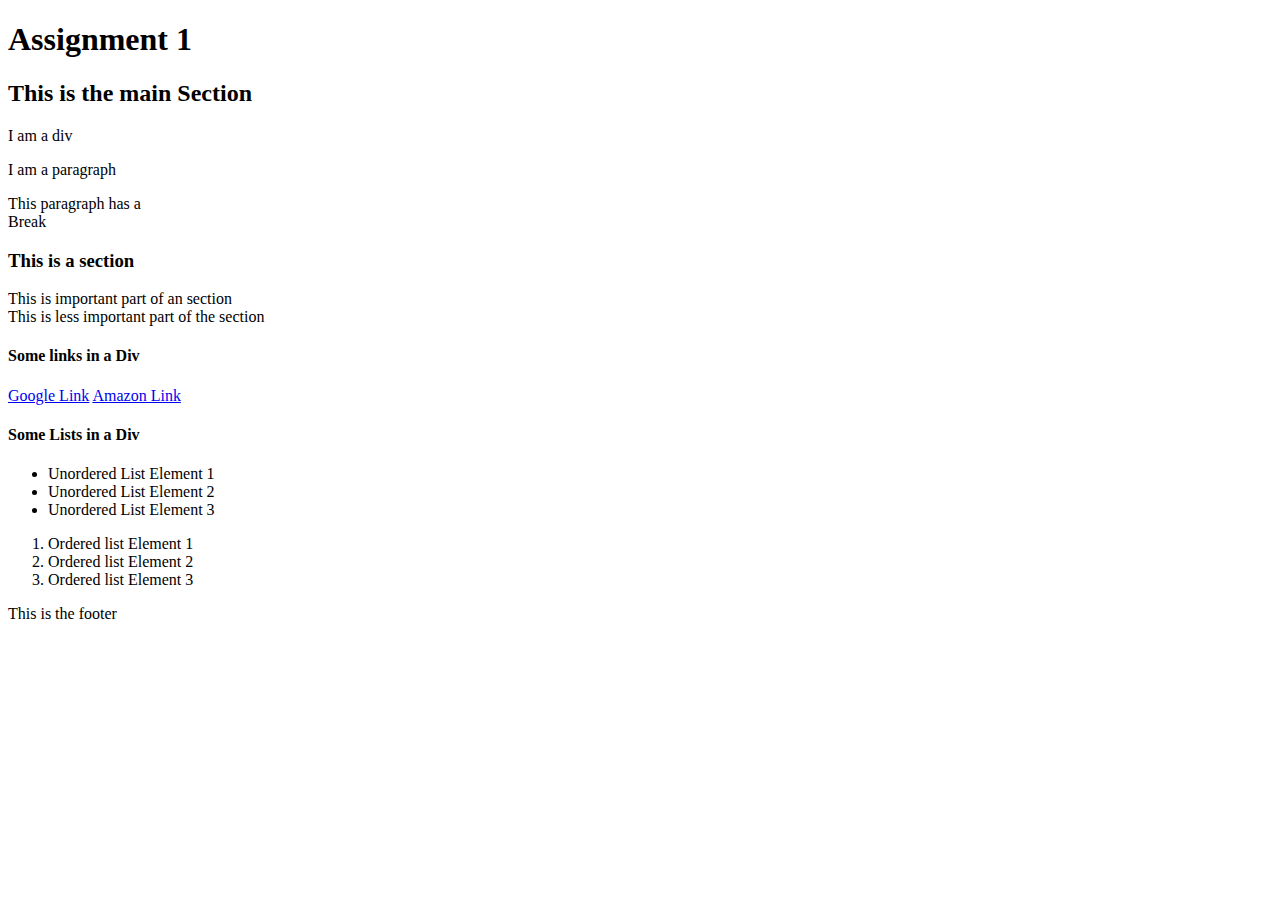
<file: lib2024/assg-1/index.html>
<!DOCTYPE html>
<html>
<head>
	<title>Assignment 1</title>
</head>
<body>
	<h1>Assignment 1</h1>
	<h2>This is the main Section</h2>
	<div>I am a div</div>
	<p>I am a paragraph</p>
	<p>This paragraph has a<br> 
	Break</p>
	<h3>This is a section</h3>
	<section>
		This is important part of an section<br>
		This is less important part of the section
	</section>
	<h4>Some links in a Div</h4>
	<a href= "https://www.google.com"> Google Link</a> 
	<a href= "https://www.amazon.ca"> Amazon Link</a>
	<h4>Some Lists in a Div</h4>

	<ul>
		<li>Unordered List Element 1</li>
		<li>Unordered List Element 2</li>
		<li>Unordered List Element 3</li>
	</ul>
	<ol>
		<li>Ordered list Element 1</li>
		<li>Ordered list Element 2</li>
		<li>Ordered list Element 3</li>
	</ol>
	<footer>
		<p>This is the footer</p>
	</footer>
</body>
</html>
</file>
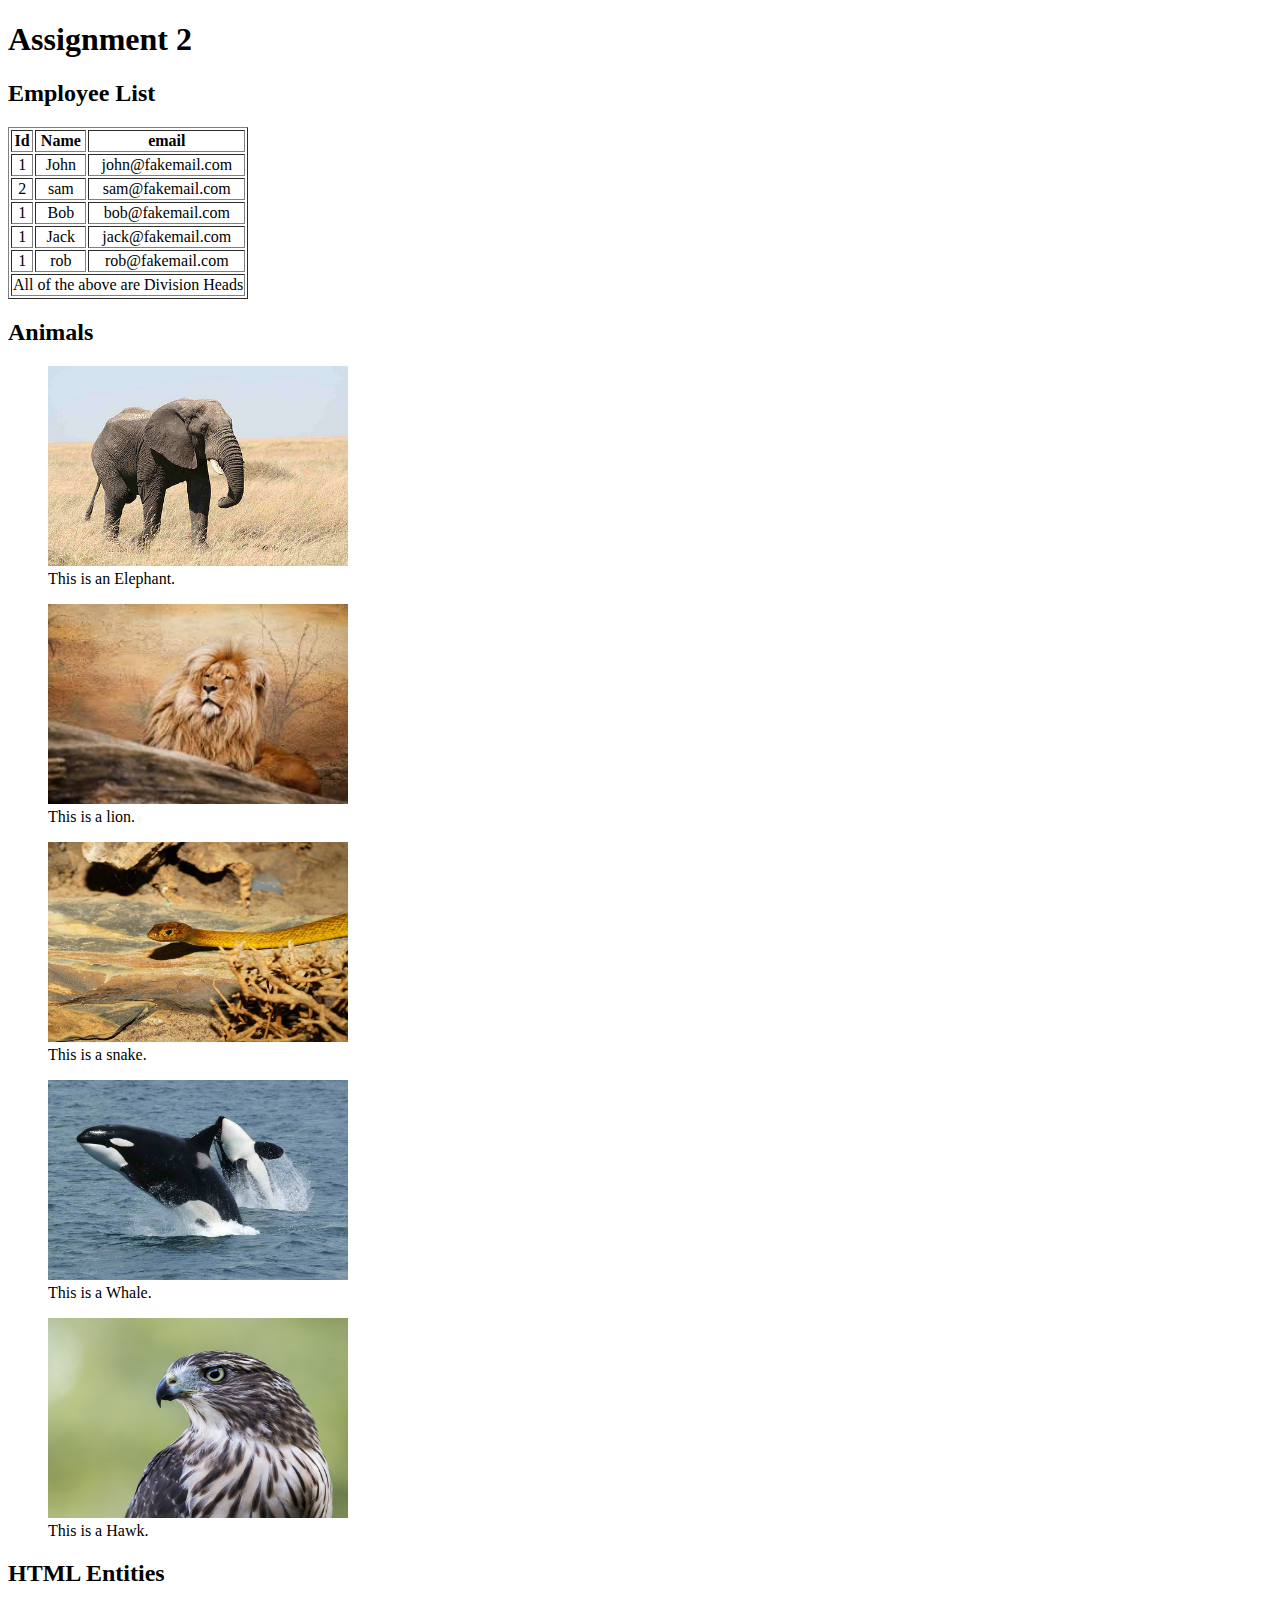
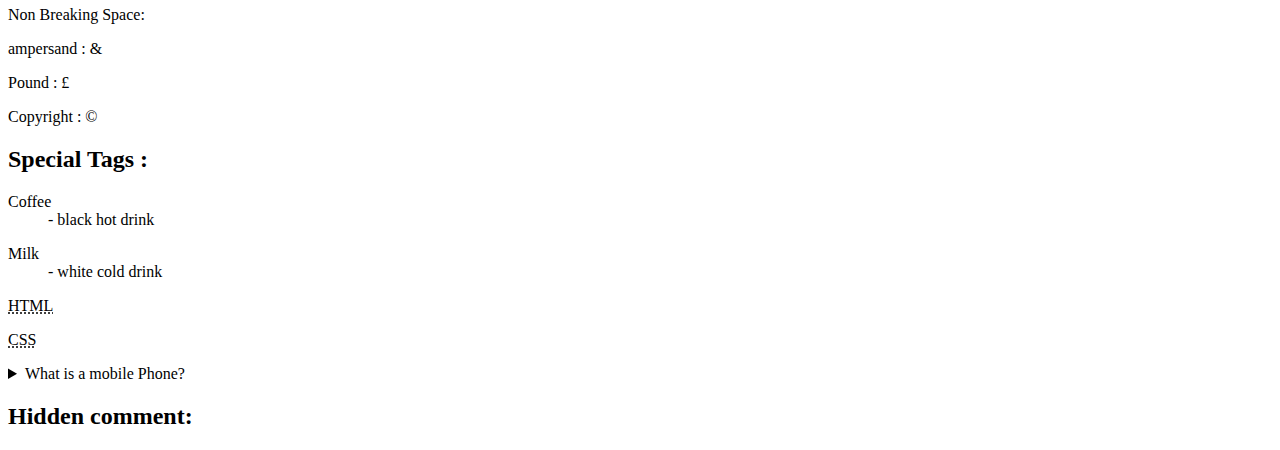
<file: lib2024/assg-2/index.html>
<!DOCTYPE html>
<html lang="en-ca">
<head>
	<title>Assignment 2</title>
</head>
<body>
	<h1>Assignment 2</h1>
	<h2>Employee List</h2>
    <table border="1">
        <tr>
            <th>Id</th>
            <th>Name</th>
            <th>email</th>
        </tr>
        <tr align="center">
            <td>1</td>
            <td>John</td>
            <td>john@fakemail.com</td>
        </tr>
        <tr align="center">
            <td>2</td>
            <td>sam</td>
            <td>sam@fakemail.com</td>
        </tr>
        <tr align="center">
            <td>1</td>
            <td>Bob</td>
            <td>bob@fakemail.com</td>
        </tr>
        <tr align="center">
            <td>1</td>
            <td>Jack</td>
            <td>jack@fakemail.com</td>
        </tr>
        <tr align="center">
            <td>1</td>
            <td>rob</td>
            <td>rob@fakemail.com</td>
        </tr>
        <tr align="center">
            <td colspan="3">All of the above are Division Heads</td>
        </tr>
    </table>

    <h2>Animals</h2>
    <figure>
        <img src="img/elephant.jpg" alt="elephant picture" width=300 height=200 />
        <figcaption>This is an Elephant.</figcaption>
    </figure>
    
    <figure>
        <img src="img/lion.jpg" alt="lion picture" width=300 height=200 />
        <figcaption>This is a lion.</figcaption>
    </figure>

    <figure>
        <img src="img/snake.jpg" alt="snake picture" width=300 height=200 />
        <figcaption>This is a snake.</figcaption>
    </figure>
    <figure>
        <img src="img/whale.jpg" alt="whale picture" width=300 height=200 />
        <figcaption>This is a Whale.</figcaption>
    </figure>
    <figure>
        <img src="img/hawk.jpg" alt="hawk picture" width=300 height=200 />
        <figcaption>This is a Hawk.</figcaption>
    </figure>

    <h2>HTML Entities</h2>
    <p>Non Breaking Space: &nbsp;</p>
    <p>ampersand : &amp;</p>
    <p>Pound : &pound;</p>
    <p>Copyright : &copy; </p>

    <h2>Special Tags :</h2>
    <dl>
        <dt>Coffee</dt>
        <dd>- black hot drink</dd>
    </dl>
    <dl>
        <dt>Milk</dt>
        <dd>- white cold drink</dd>
    </dl>
    <p>
        <abbr title="hyper text markup language">HTML</abbr>
    </p>
    <p>
        <abbr title="cascading style sheet">CSS</abbr>
    </p>

    <details>
        <summary>What is a mobile Phone?</summary>
        <p>A mobile phone, cell phone or hand phone, sometimes shortened to simply mobile, cell or just phone, is a
            portable telephone that can make and receive calls over a radio frequency link while the user is moving within a
            telephone service area.</p>
    </details>

    <footer>
        <h2>Hidden comment:</h2>
		<!-- This is my hidden comment! -->
	</footer>
</body>
</html>
</file>
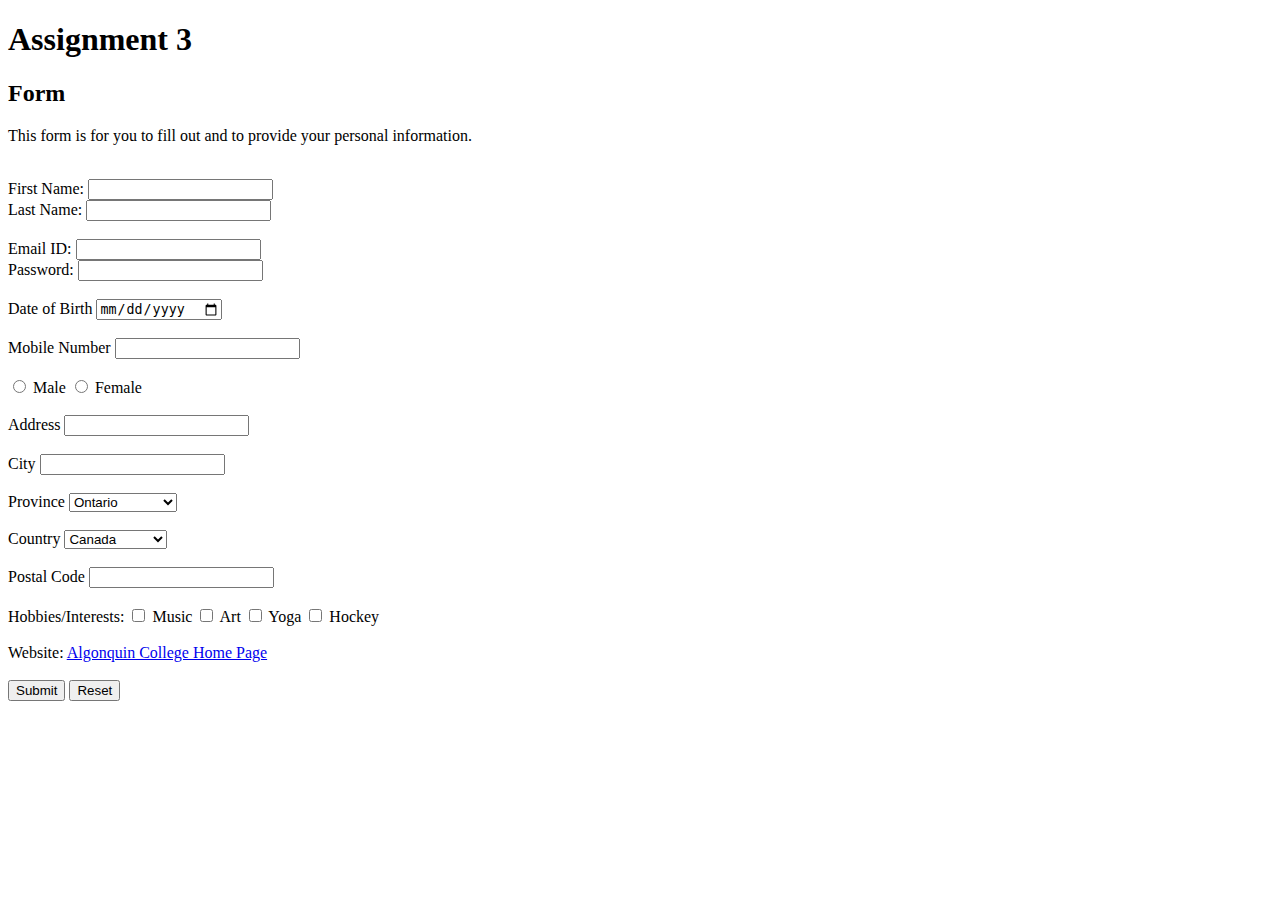
<file: lib2024/assg-3/index.html>
<!DOCTYPE html>
<html lang="en-ca">
<head>
	<title>Assignment 3</title>
</head>
<body>
	<h1>Assignment 3</h1>
	<h2>Form</h2>

    <form>
        <p>This form is for you to fill out and to provide your personal information.</p>
        <br>

        First Name: 
        <input type="text"/>
        <br>

        Last Name: 
        <input type="text"/>
        <br>
        <br>

        Email ID: <input type="text" name="email_id" />
        <br>

        Password: <input type="password" name="password"/>
        <br>
        <br>
        Date of Birth <input type="date" name="date"/>
        <br>
        <br>
        Mobile Number <input type="number" name="number"/>
        <br>
        <br>
        <input type ="radio" name ="gender" value="Male"> Male
        <input type ="radio" name ="gender" value="Female"> Female
        <br>
        <br>
        Address <input type="text"/>
        <br>
        <br>
        City <input type="text"/>
        <br>
        <br>
        Province <select name = "dropdown">
            <option value = "Ontario" selected>Ontario</option>
            <option value = "Quebec">Quebec</option>
            <option value = "Manitoba">Manitoba</option>
            <option value = "Newfoundland">Newfoundland</option>
        </select>
        <br>
        <br>
        Country <select name = "dropdown">
            <option value = "Canada" selected>Canada</option>
            <option value = "United States">United States</option>
            <option value = "Australia">Australia</option>
        </select>
        <br>
        <br>
        Postal Code <input type="text"/>
        <br>
        <br>
        Hobbies/Interests: <input type ="checkbox" name = "Music" value = "on"> Music
        <input type = "checkbox" name = "Art" value = "on" > Art
        <input type = "checkbox" name = "Yoga" value = "on" > Yoga
        <input type = "checkbox" name = "Hockey" value ="on"> Hockey
        <br>
        <br>
        Website: <a href = "https://www.algonquincollege.com">Algonquin College Home Page</a>
        <br>
        <br>
        <input type="submit" name="submit" value="Submit"/>
        <input type="reset" name="reset" value="Reset"/>
    </form>
</body>
</html>














    </form>
</body>
</html>
</file>
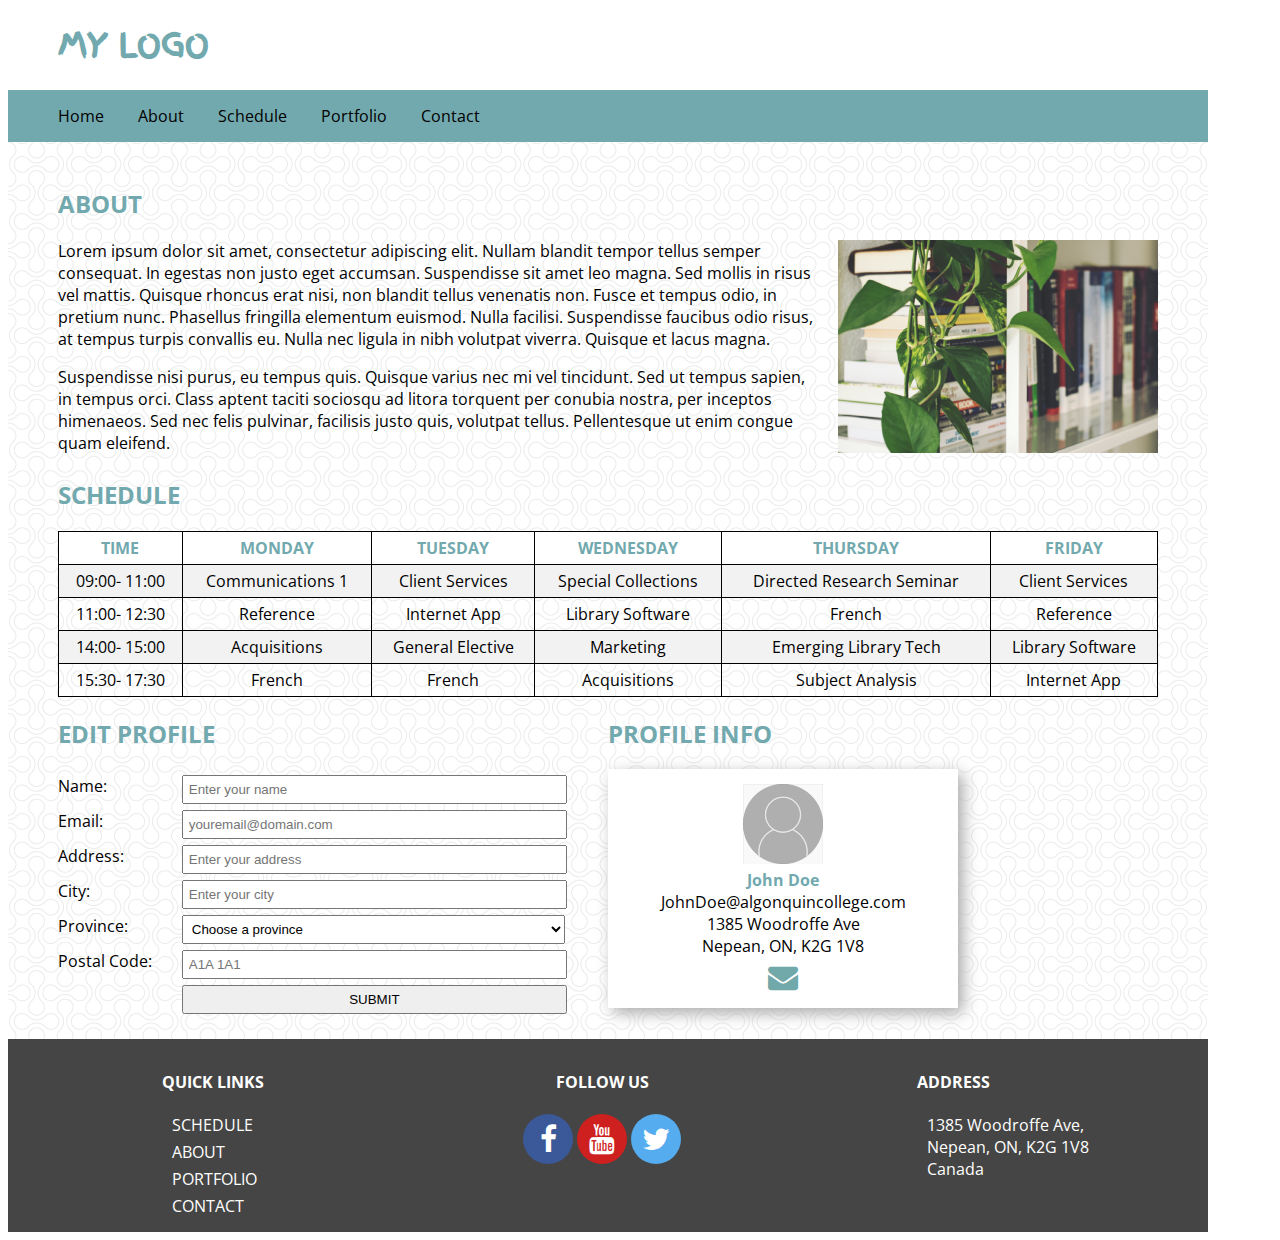
<file: lib2024/final/index.html>
<!DOCTYPE html>
<html lang="en-ca">

<head>
    <title>Final</title>
    <link rel="stylesheet" href="https://cdnjs.cloudflare.com/ajax/libs/font-awesome/4.7.0/css/font-awesome.min.css">
    <link rel="stylesheet" type="text/css" href="css/fonts.css" media="screen" />
    <link rel="stylesheet" type="text/css" href="css/style.css" media="screen" />

</head>

<body>

    <div class="main">
        <div class="header">
            <h1 class="logo">MY LOGO</h1>
            <div class="container-nav">
                <nav class="clearfix desktop-nav">
                    <a href="#">Home</a>
                    <a href="#">About</a>
                    <a href="#">Schedule</a>
                    <a href="#">Portfolio</a>
                    <a href="#">Contact</a>
                </nav>
                <div class="ham"></div>
                <!-- mobile navigation start -->
                <div class="mobile-nav-container clearfix">
                    <nav class="main-nav-container mobile-nav">
                        <ul class="main-nav">
                            <li>
                                <a href="#">Home</a>
                            </li>                            <li>
                                <a href="#">About</a>
                            </li>
                            <li>
                                <a href="#">Schedule</a>
                            </li>
                            <li>
                                <a href="#">Portfolio</a>
                            </li>
                            <li>
                                <a href="#">Contact</a>
                            </li>
                        </ul>
                    </nav>
                </div>
                <!-- mobile navigation end -->
            </div>
        </div>


        <div class="content">
            <h2>ABOUT</h2>
            <div>
                <img class="about-img pull-right" src="img/pexels-lumn-298660.png" width="320" height="213"
                    alt="picture of plant and books" />
                <article>

                    <p>
                        Lorem ipsum dolor sit amet, consectetur adipiscing elit. Nullam blandit tempor tellus semper
                        consequat. In egestas non justo eget accumsan. Suspendisse sit amet leo magna. Sed mollis in
                        risus vel mattis. Quisque rhoncus erat nisi, non blandit tellus venenatis non. Fusce et tempus
                        odio, in pretium nunc. Phasellus fringilla elementum euismod. Nulla facilisi. Suspendisse
                        faucibus odio risus, at tempus turpis convallis eu. Nulla nec ligula in nibh volutpat viverra.
                        Quisque et lacus magna.
                    </p>
                    <p>
                        Suspendisse nisi purus, eu tempus quis. Quisque varius nec mi vel tincidunt. Sed ut tempus
                        sapien, in tempus orci. Class aptent taciti sociosqu ad litora torquent per conubia nostra, per
                        inceptos himenaeos. Sed nec felis pulvinar, facilisis justo quis, volutpat tellus. Pellentesque
                        ut enim congue quam eleifend.
                    </p>


                </article>
            </div>
            <h2 class="clear-fix">SCHEDULE</h2>
            <div>
                <table>
                    <tr>
                        <th>TIME</th>
                        <th>MONDAY</th>
                        <th>TUESDAY</th>
                        <th>WEDNESDAY</th>
                        <th>THURSDAY</th>
                        <th>FRIDAY</th>
                    </tr>
                    <tr>
                        <td>09:00- 11:00</td>
                        <td>Communications 1</td>
                        <td>Client Services</td>
                        <td>Special Collections</td>
                        <td>Directed Research Seminar</td>
                        <td>Client Services</td>
                    </tr>
                    <tr>
                        <td>11:00- 12:30</td>
                        <td>Reference</td>
                        <td>Internet App</td>
                        <td>Library Software</td>
                        <td>French</td>
                        <td>Reference</td>
                    </tr>
                    <tr>
                        <td>14:00- 15:00</td>
                        <td>Acquisitions</td>
                        <td>General Elective</td>
                        <td>Marketing</td>
                        <td>Emerging Library Tech</td>
                        <td>Library Software</td>
                    </tr>
                    <tr>
                        <td>15:30- 17:30</td>
                        <td>French</td>
                        <td>French</td>
                        <td>Acquisitions</td>
                        <td>Subject Analysis</td>
                        <td>Internet App</td>
                    </tr>
                </table>
            </div>

            <div class="clear-fix">
                <div class="pull-left col-50">
                    <h2>EDIT PROFILE</h2>
                    <form>
                        <div class="row">
                            <div class="col-25">
                                <label for="name">Name:</label>
                            </div>
                            <div class="col-75">
                                <input id="name" name="name" type="text" placeholder="Enter your name" required />
                            </div>
                        </div>

                        <div class="row">
                            <div class="col-25">
                                <label for="email">Email:</label>
                            </div>
                            <div class="col-75">
                                <input id="email" name="email" type="email" placeholder="youremail@domain.com"
                                    required />
                            </div>
                        </div>

                        <div class="row">
                            <div class="col-25">
                                <label for="address">Address:</label>
                            </div>
                            <div class="col-75">
                                <input id="address" name="address" type="text" placeholder="Enter your address"
                                    required />
                            </div>
                        </div>

                        <div class="row">
                            <div class="col-25">
                                <label for="city">City:</label>
                            </div>
                            <div class="col-75">
                                <input id="city" name="city" type="text" placeholder="Enter your city" required />
                            </div>
                        </div>

                        <div class="row">
                            <div class="col-25">
                                <label for="province">Province:</label>
                            </div>
                            <div class="col-75">
                                <select id="province" name="province" required>
                                    <option value="" disabled selected hidden>Choose a province</option>
                                    <option value="AB">Alberta</option>
                                    <option value="BC">British Columbia</option>
                                    <option value="MB">Manitoba</option>
                                    <option value="NB">New Brunswick</option>
                                    <option value="NL">Newfoundland and Labrador</option>
                                    <option value="NS">Nova Scotia</option>
                                    <option value="ON">Ontario</option>
                                    <option value="PE">Prince Edward Island</option>
                                    <option value="QC">Quebec</option>
                                    <option value="SK">Saskatchewan</option>
                                    <option value="NT">Northwest Territories</option>
                                    <option value="NU">Nunavut</option>
                                    <option value="YT">Yukon</option>
                                </select>
                            </div>
                        </div>

                        <div class="row">
                            <div class="col-25">
                                <label for="postalcode">Postal Code:</label>
                            </div>
                            <div class="col-75">
                                <input id="postalcode" name="postalcode" type="text"
                                    pattern="[A-Za-z][0-9][A-Za-z] [0-9][A-Za-z][0-9]" placeholder="A1A 1A1" required />
                            </div>
                        </div>

                        <div class="row">
                            <div class="col-25">
                                &nbsp;
                            </div>
                            <div class="col-75">
                                <input id="submit" type="button" value="SUBMIT" onclick="return false;" />
                            </div>
                        </div>
                    </form>


                </div>
                <div class="pull-right col-50">
                    <h2>PROFILE INFO</h2>
                    <div id="profile" class="profile">
                        <img src="img/profile.png" alt="profile picture" />
                        <label id="profile-name">John Doe</label>
                        <label id="profile-email">JohnDoe@algonquincollege.com</label>
                        <label id="profile-address">1385 Woodroffe Ave<br />Nepean, ON, K2G 1V8</label>
                        <span class="fa fa-envelope"></span>
                    </div>
                </div>
            </div>
            <div class="clear-fix"></div>
        </div>

        <div class="footer clear-fix">

            <div class="col-1">
                <div>
                    <h4>QUICK LINKS</h4>
                    <a href="#">SCHEDULE</a>
                    <a href="#">ABOUT</a>
                    <a href="#">PORTFOLIO</a>
                    <a href="#">CONTACT</a>
                </div>
            </div>

            <div class="col-2">
                <div>
                    <h4>FOLLOW US</h4>
                    <a href="https://www.facebook.com"><span class="fa fa-facebook"></span></a>
                    <a href="https://www.youtube.com"><span class="fa fa-youtube"></span></a>
                    <a href="https://www.twitter.com"><span class="fa fa-twitter"></span></a>
                </div>
            </div>

            <div class="col-3">
                <div>
                    <h4>ADDRESS</h4>
                    <p>
                        1385 Woodroffe Ave,<br />
                        Nepean, ON, K2G 1V8<br />
                        Canada
                    </p>
                </div>
            </div>
        </div>
    </div>
    <script type="text/javascript" src="js/scripts.js"></script>
</body>

</html>
</file>
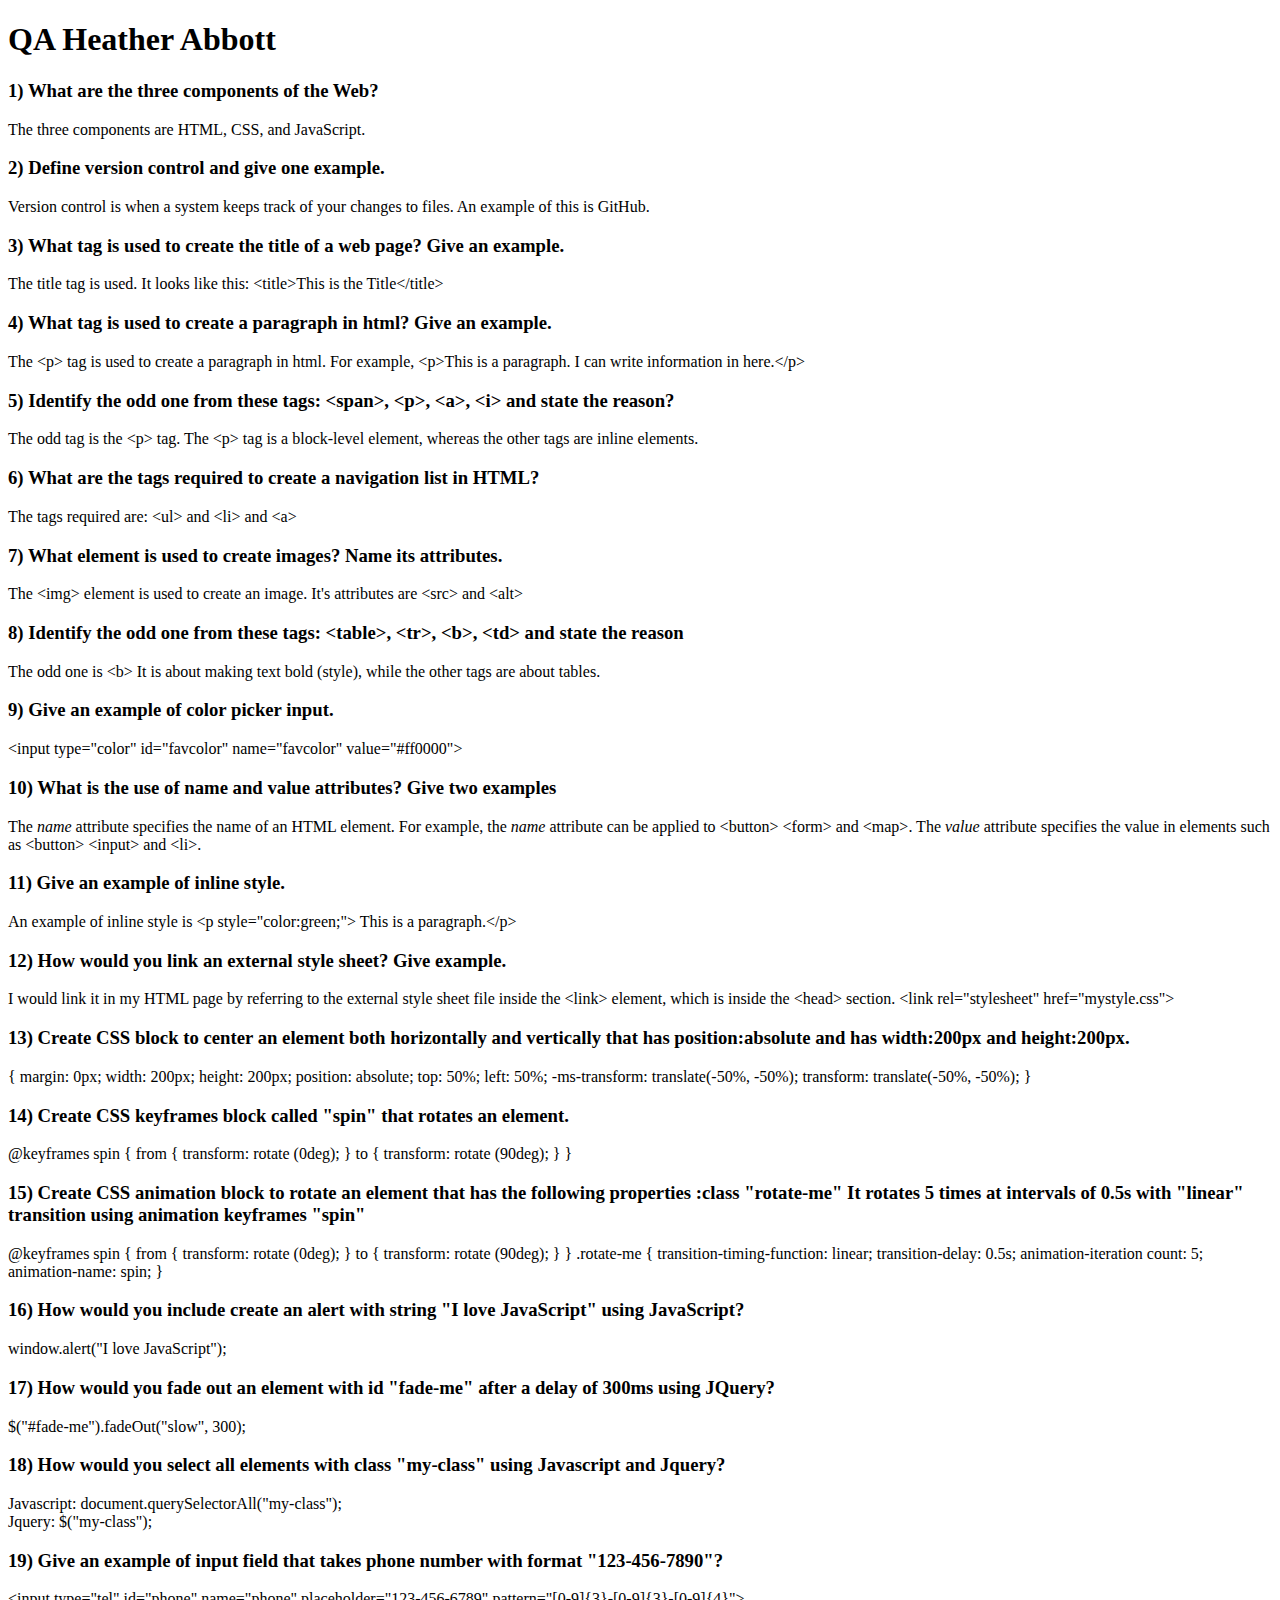
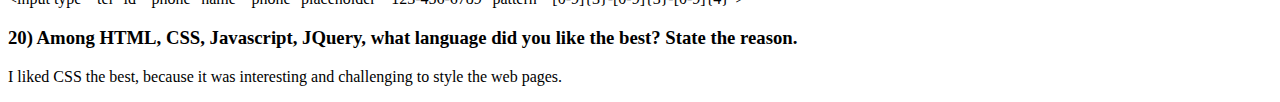
<file: lib2024/qa/index.html>
<!DOCTYPE html>
<html>
<head>
	<title>QA Heather Abbott</title>
</head>
<body>
	<h1>QA Heather Abbott</h1>
	<h3>1) What are the three components of the Web?</h3>
		<p>The three components are HTML, CSS, and JavaScript.</p>
	<h3>2) Define version control and give one example.</h3>
		<p>Version control is when a system keeps track of your changes to files. An example of this is GitHub.</p>
	<h3>3) What tag is used to create the title of a web page? Give an example.</h3>
		<p>The title tag is used. It looks like this: &lt;title&gt;This is the Title&lt;/title&gt;</p>
	<h3>4) What tag is used to create a paragraph in html? Give an example.</h3>
		<p>The &lt;p&gt; tag is used to create a paragraph in html. For example, &lt;p&gt;This is a paragraph. I can write information in here.&lt;/p&gt;</p>
	<h3>5) Identify the odd one from these tags: &lt;span&gt;, &lt;p&gt;, &lt;a&gt;, &lt;i&gt;  and state the reason?</h3>
		<p> The odd tag is the &lt;p&gt; tag. The &lt;p&gt; tag is a block-level element, whereas the other tags are inline elements.</p>
	<h3>6) What are the tags required to create a navigation list in HTML?</h3> 
		<p>The tags required are: &lt;ul&gt; and &lt;li&gt; and &lt;a&gt;</p>
	<h3>7) What element is used to create images? Name its attributes.</h3>
		<p>The &lt;img&gt; element is used to create an image. It's attributes are &lt;src&gt; and &lt;alt&gt;</p>
	<h3>8) Identify the odd one from these tags: &lt;table&gt;, &lt;tr&gt;, &lt;b&gt;, &lt;td&gt;  and state the reason</h3>
		<p>The odd one is &lt;b&gt; It is about making text bold (style), while the other tags are about tables.</p>
	<h3>9) Give an example of color picker input.</h3> 
		<p>&lt;input type="color" id="favcolor" name="favcolor" value="#ff0000"&gt;</p>
	<h3>10) What is the use of name and value attributes? Give two examples</h3> 
		<p>The <em>name</em> attribute specifies the name of an HTML element. For example, the <em>name</em> attribute can be applied to &lt;button&gt; &lt;form&gt; and &lt;map&gt;. The <em>value</em> attribute specifies the value in elements such as &lt;button&gt; &lt;input&gt; and &lt;li&gt;.</p>
	<h3>11) Give an example of inline style.</h3>
		<p> An example of inline style is &lt;p style="color:green;"&gt; This is a paragraph.&lt;/p&gt;</p>
	<h3>12) How would you link an external style sheet? Give example.</h3>
		<p> I would link it in my HTML page by referring to the external style sheet file inside the &lt;link&gt; element, which is inside the &lt;head&gt; section. &lt;link rel="stylesheet" href="mystyle.css"&gt;</p>
	<h3>13) Create CSS block to center an element both horizontally and vertically that has position:absolute and has width:200px and height:200px.</h3>
		<p> 
			{
			  margin: 0px;
			  width: 200px;
			  height: 200px;
			  position: absolute;
			  top: 50%;
			  left: 50%;
			  -ms-transform: translate(-50%, -50%);
			  transform: translate(-50%, -50%);
			}
		</p>

	<h3>14) Create CSS keyframes block called "spin" that rotates an element.</h3>
		<p> @keyframes spin {
			from { transform: rotate (0deg); }
			to { transform: rotate (90deg); }
		}
		</p>

	<h3>15) Create CSS animation block to rotate an element that has the following properties :class "rotate-me"
	It rotates 5 times at intervals of 0.5s with "linear" transition using animation keyframes "spin"</h3>
		<p>  @keyframes spin {
			from { transform: rotate (0deg); }
			to { transform: rotate (90deg); }
		}
		.rotate-me {
			transition-timing-function: linear;
			transition-delay: 0.5s;
			animation-iteration count: 5;
			animation-name: spin;
		}

	<h3>16) How would you include create an alert with string "I love JavaScript" using JavaScript?</h3>
		<p> window.alert("I love JavaScript");</p>
	<h3>17) How would you fade out an element with id "fade-me" after a delay of 300ms using JQuery?</h3>
		<p> $("#fade-me").fadeOut("slow", 300);</p>
	<h3>18) How would you select all elements with class "my-class" using Javascript and Jquery?</h3>
		<p> Javascript: document.querySelectorAll("my-class");<br /> Jquery: $("my-class");</p>    
	<h3>19) Give an example of input field that takes phone number with format "123-456-7890"?</h3>
		<p>  &lt;input type="tel" id="phone" name="phone" placeholder="123-456-6789" pattern="[0-9]{3}-[0-9]{3}-[0-9]{4}"&gt;</p>
	<h3>20)  Among HTML, CSS, Javascript, JQuery, what language did you like the best? State the reason.</h3>
		<p> I liked CSS the best, because it was interesting and challenging to style the web pages.</p>

	







</body>
</html>
</file>
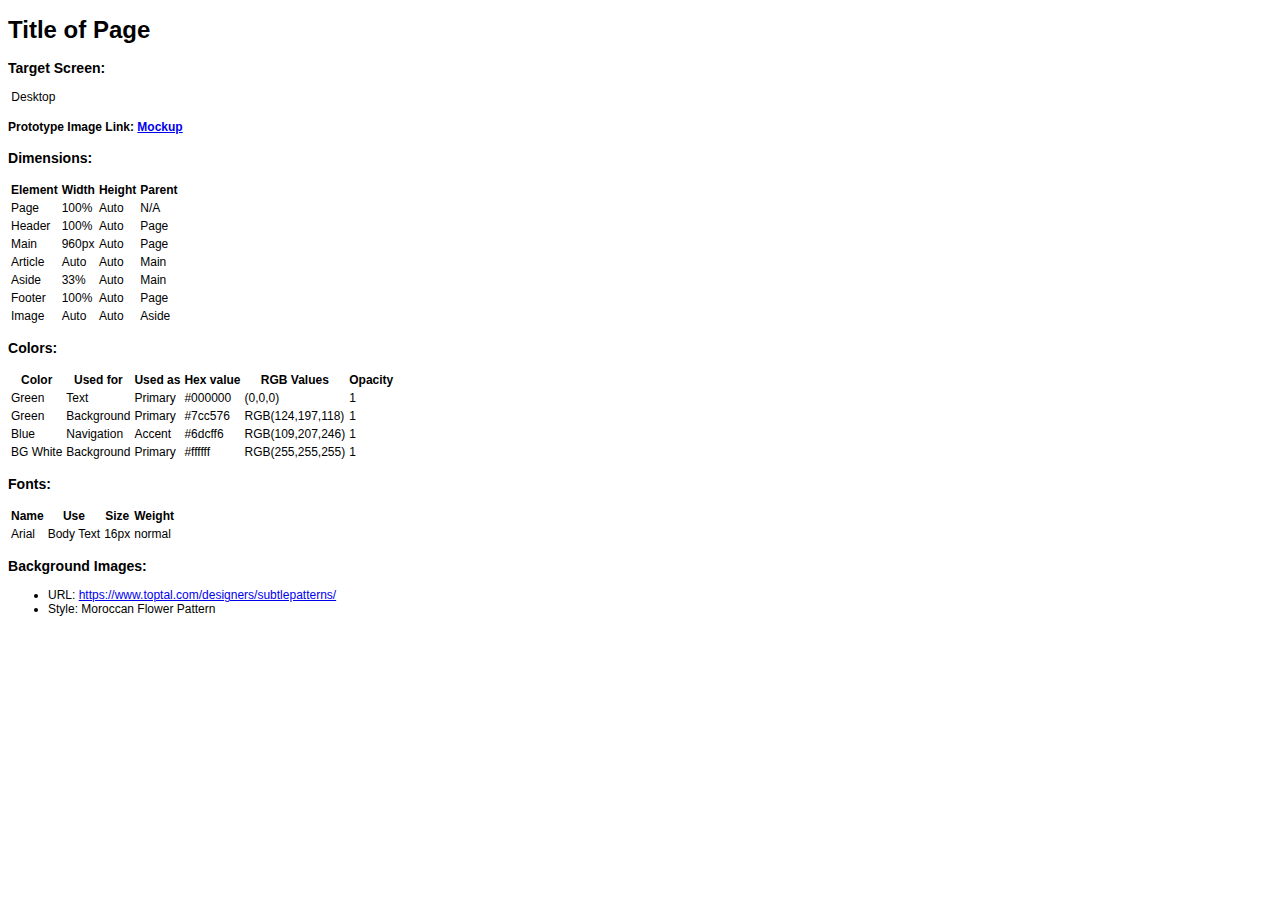
<file: lib2024/assg-4/sss.html>
<!DOCTYPE html>
<html>

<head>
</head>

<body style="font-family: verdana, sans-serif;font-size: 12px;">
    <header>
        <h1>Title of Page</h1>
    </header>
    <main>
        <h3>Target Screen:</h3>
        <p>&nbsp;Desktop</p>
        <h4>Prototype Image Link: <a href="img/webpage-mock-up.jpg">Mockup</a></h4>
        <section>
            <h3>Dimensions:</h3>
            <table>
                <thead>
                    <tr>
                        <th>Element</th>
                        <th>Width</th>
                        <th>Height</th>
                        <th>Parent</th>
                    </tr>
                </thead>
                <tbody>
                    <tr>
                        <td>Page</td>
                        <td>100%</td>
                        <td>Auto</td>
                        <td>N/A</td>
                    </tr>
                    <tr>
                        <td>Header</td>
                        <td>100%</td>
                        <td>Auto</td>
                        <td>Page</td>
                    </tr>
                    <tr>
                        <td>Main</td>
                        <td>960px</td>
                        <td>Auto</td>
                        <td>Page</td>
                    </tr>
                    <tr>
                        <td>Article</td>
                        <td>Auto</td>
                        <td>Auto</td>
                        <td>Main</td>
                    </tr>
                    <tr>
                        <td>Aside</td>
                        <td>33%</td>
                        <td>Auto</td>
                        <td>Main</td>
                    </tr>
                    <tr>
                        <td>Footer</td>
                        <td>100%</td>
                        <td>Auto</td>
                        <td>Page</td>
                    </tr>
                    <tr>
                        <td>Image</td>
                        <td>Auto</td>
                        <td>Auto</td>
                        <td>Aside</td>
                    </tr>
                </tbody>
            </table>
        </section>
        <section>
            <h3>Colors:</h3>
            <table>
                <thead>
                    <tr>
                        <th>Color</th>
                        <th>Used for</th>
                        <th>Used as</th>
                        <th>Hex value</th>
                        <th>RGB Values</th>
                        <th>Opacity</th>
                    </tr>
                </thead>
                <tbody>
                    <tr>
                        <td>Green</td>
                        <td>Text</td>
                        <td>Primary</td>
                        <td>#000000</td>
                        <td>(0,0,0)</td>
                        <td>1</td>
                    </tr>
                    <tr>
                        <td>Green</td>
                        <td>Background</td>
                        <td>Primary</td>
                        <td>#7cc576</td>
                        <td>RGB(124,197,118)</td>
                        <td>1</td>
                    </tr>
                    <tr>
                        <td>Blue</td>
                        <td>Navigation</td>
                        <td>Accent</td>
                        <td>#6dcff6</td>
                        <td>RGB(109,207,246)</td>
                        <td>1</td>
                    </tr>
                    <tr>
                        <td>BG White</td>
                        <td>Background</td>
                        <td>Primary</td>
                        <td>#ffffff</td>
                        <td>RGB(255,255,255)</td>
                        <td>1</td>
                    </tr>
                </tbody>
            </table>
        </section>
        <section>
            <h3>Fonts:</h3>
            <table>
                <thead>
                    <tr>
                        <th>Name</th>
                        <th>Use</th>
                        <th>Size</th>
                        <th>Weight</th>
                    </tr>
                </thead>
                <tbody>
                    <tr>
                        <td>Arial</td>
                        <td>Body Text</td>
                        <td>16px</td>
                        <td>normal</td>
                    </tr>
                </tbody>
            </table>
        </section>
        <section>
            <h3>Background Images:</h3>
            <ul>
                <li>URL:&nbsp;<a href="https://www.toptal.com/designers/subtlepatterns/"
                        title="moroccan-flower-pattern"
                        target="blank">https://www.toptal.com/designers/subtlepatterns/</a></li>
                <li>Style: Moroccan Flower Pattern</li>
            </ul>
        </section>
    </main>
</body>

</html>
</file>
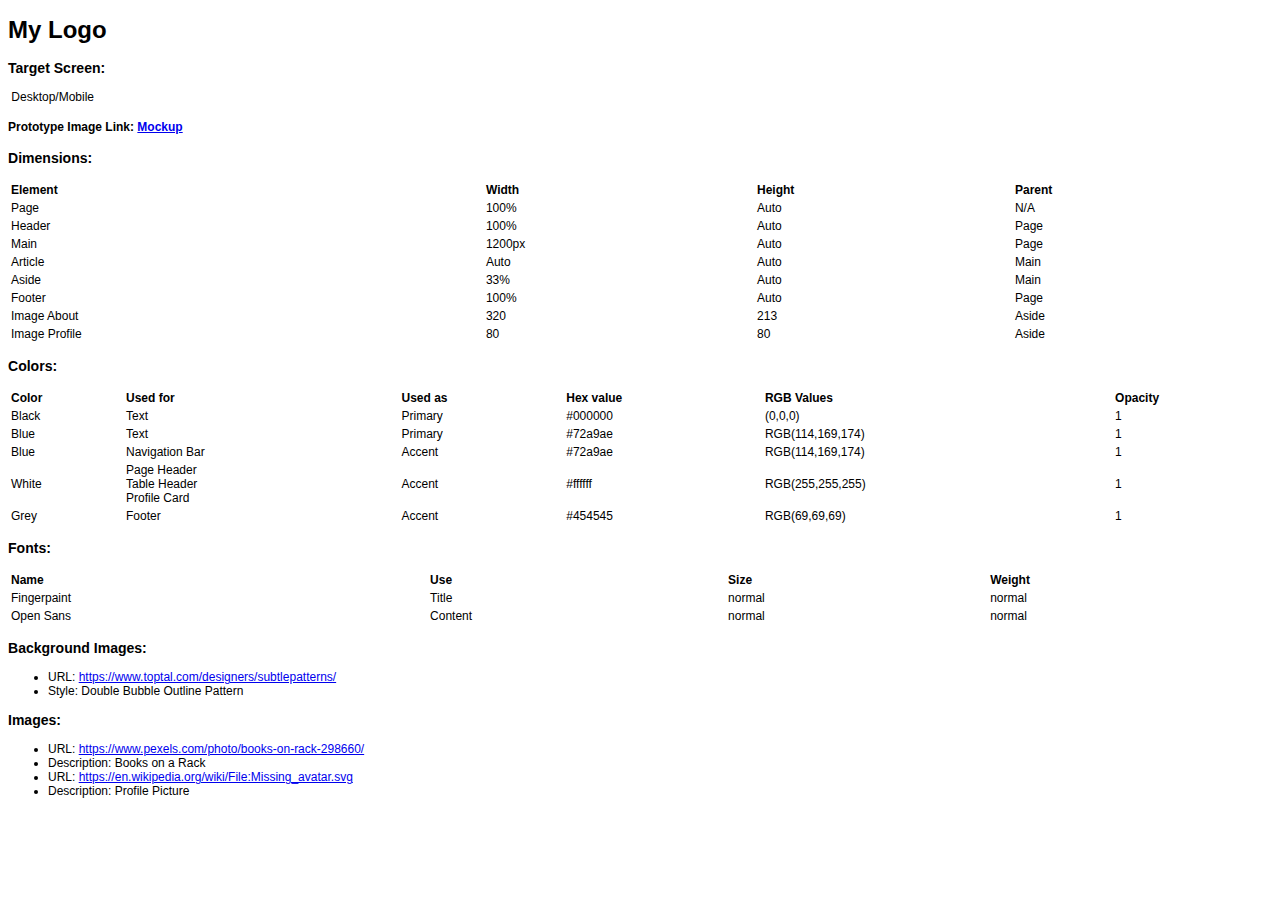
<file: lib2024/final/sss.html>
<!DOCTYPE html>
<html>

<head>
    <style>
        table {
            width: 100%;
            text-align: left;
        }
    </style>
</head>

<body style="font-family: verdana, sans-serif;font-size: 12px;">
    <header>
        <h1>My Logo</h1>
    </header>
    <main>
        <h3>Target Screen:</h3>
        <p>&nbsp;Desktop/Mobile</p>
        <h4>Prototype Image Link: <a href="img/final-mockup.jpg">Mockup</a></h4>
        <section>
            <h3>Dimensions:</h3>
            <table>
                <thead>
                    <tr>
                        <th>Element</th>
                        <th>Width</th>
                        <th>Height</th>
                        <th>Parent</th>
                    </tr>
                </thead>
                <tbody>
                    <tr>
                        <td>Page</td>
                        <td>100%</td>
                        <td>Auto</td>
                        <td>N/A</td>
                    </tr>
                    <tr>
                        <td>Header</td>
                        <td>100%</td>
                        <td>Auto</td>
                        <td>Page</td>
                    </tr>
                    <tr>
                        <td>Main</td>
                        <td>1200px</td>
                        <td>Auto</td>
                        <td>Page</td>
                    </tr>
                    <tr>
                        <td>Article</td>
                        <td>Auto</td>
                        <td>Auto</td>
                        <td>Main</td>
                    </tr>
                    <tr>
                        <td>Aside</td>
                        <td>33%</td>
                        <td>Auto</td>
                        <td>Main</td>
                    </tr>
                    <tr>
                        <td>Footer</td>
                        <td>100%</td>
                        <td>Auto</td>
                        <td>Page</td>
                    </tr>
                    <tr>
                        <td>Image About</td>
                        <td>320</td>
                        <td>213</td>
                        <td>Aside</td>
                    </tr>
                    <tr>
                        <td>Image Profile</td>
                        <td>80</td>
                        <td>80</td>
                        <td>Aside</td>
                    </tr>
                </tbody>
            </table>
        </section>
        <section>
            <h3>Colors:</h3>
            <table>
                <thead>
                    <tr>
                        <th>Color</th>
                        <th>Used for</th>
                        <th>Used as</th>
                        <th>Hex value</th>
                        <th>RGB Values</th>
                        <th>Opacity</th>
                    </tr>
                </thead>
                <tbody>
                    <tr>
                        <td>Black</td>
                        <td>Text</td>
                        <td>Primary</td>
                        <td>#000000</td>
                        <td>(0,0,0)</td>
                        <td>1</td>
                    </tr>
                    <tr>
                        <td>Blue</td>
                        <td>Text</td>
                        <td>Primary</td>
                        <td>#72a9ae</td>
                        <td>RGB(114,169,174)</td>
                        <td>1</td>
                    </tr>
                    <tr>
                        <td>Blue</td>
                        <td>Navigation Bar</td>
                        <td>Accent</td>
                        <td>#72a9ae</td>
                        <td>RGB(114,169,174)</td>
                        <td>1</td>
                    </tr>
                    <tr>
                        <td>White</td>
                        <td>Page Header<br> Table Header<br> Profile Card</td>
                        <td>Accent</td>
                        <td>#ffffff</td>
                        <td>RGB(255,255,255)</td>
                        <td>1</td>
                    </tr>
                    <tr>
                        <td>Grey</td>
                        <td>Footer</td>
                        <td>Accent</td>
                        <td>#454545</td>
                        <td>RGB(69,69,69)</td>
                        <td>1</td>
                    </tr>
                </tbody>
            </table>
        </section>
        <section>
            <h3>Fonts:</h3>
            <table>
                <thead>
                    <tr>
                        <th>Name</th>
                        <th>Use</th>
                        <th>Size</th>
                        <th>Weight</th>
                    </tr>
                </thead>
                <tbody>
                    <tr>
                        <td>Fingerpaint</td>
                        <td>Title</td>
                        <td>normal</td>
                        <td>normal</td>
                    </tr>
                    <tr>
                        <td>Open Sans</td>
                        <td>Content</td>
                        <td>normal</td>
                        <td>normal</td>
                    </tr>
                </tbody>
            </table>
        </section>
        <section>
            <h3>Background Images:</h3>
            <ul>
                <li>URL:&nbsp;<a href="https://www.toptal.com/designers/subtlepatterns/?s=double+bubble+outline"
                        title="Double Bubble Outline Pattern"
                        target="blank">https://www.toptal.com/designers/subtlepatterns/</a></li>
                <li>Style: Double Bubble Outline Pattern</li>
            </ul>
        </section>
        <section>
            <h3>Images:</h3>
            <ul>
                <li>URL:&nbsp;<a href="https://www.pexels.com/photo/books-on-rack-298660/"
                        title="Books on a Rack"
                        target="blank">https://www.pexels.com/photo/books-on-rack-298660/</a></li>
                <li>Description: Books on a Rack</li>
                <li>URL:&nbsp;<a href="https://en.wikipedia.org/wiki/File:Missing_avatar.svg"
                    title="Profile Picture"
                    target="blank">https://en.wikipedia.org/wiki/File:Missing_avatar.svg</a></li>
            <li>Description: Profile Picture</li>
            </ul>
        </section>
    </main>
</body>

</html>
</file>
<file: lib2024/final/css/fonts.css>
@charset "utf-8";
@import url('https://fonts.googleapis.com/css2?family=Open+Sans&display=swap');

@font-face {
    font-family: 'fingerpaint';
    src: url('fonts/FingerPaint-Regular.ttf') format('truetype');
    font-weight: normal;
    font-style: normal;
}
</file>
<file: lib2024/final/css/style.css>
body {
    width: 100%;
    font-family: 'Open Sans', sans-serif;
}

.main {
    max-width: 1200px;
}

.logo {
    font-family: 'fingerpaint';
}

.header h1 {
    padding-left: 50px;
    padding-right: 50px; 
}

.container-nav {
    background-color: #72a9ae; 
}

.desktop-nav {
    display: none;
}

.header nav {
    background-color: #72a9ae; 
    padding-top: 15px; 
    padding-bottom: 15px;
    padding-left: 50px;
    padding-right: 50px;   
}

.header nav a {
   text-decoration: none;
   color: black;
   padding-right: 30px;
}

.ham {
    float: right;    
}
 
.ham {
        
        height: 15px;
        margin:15px;
        padding-top: 5px;
        position: relative;
        float: right;
        /*this is used to create a pointer for element*/
        cursor: pointer;
    }
 
    .ham, .ham:before, .ham:after {
        width: 30px;
        border-top: 5px solid black;
    }
 
    .ham:before {
        content: "";
        display:block;
        position: absolute;
        background: black;
    }
 
    .ham:after {
        content: "";
        display: block;
        background: black;
        position: absolute;
        bottom: 0;
    }
 
.mobile-nav {
    width:100%;
    clear: both;
    position: absolute;
    display: none;
}
 
.mobile-nav-container {
    position: relative;
    clear: both;
    
}
 
.mobile-nav li {
    box-sizing: border-box;
    width:100%;
    padding: 10px;
    background: #72a9ae;
    border-bottom: 2px solid #121212;
    list-style: none;
 
}

@media screen and (min-width: 600px) {
    .ham {
        display: none;
    }

    .desktop-nav {
        display: block;
    }
}

@media screen and (max-width: 600px) {
    .header h1, .header nav {
        padding-left: 0;
        padding-right: 0;
    }

        
}

.content {
    background-image: url("../img/double-bubble-outline.png");
    padding-left: 50px;
    padding-right: 50px;
    padding-top: 25px;
    padding-bottom: 25px;
}

@media screen and (max-width: 600px) {
    .content {
        padding-left: 0;
        padding-right: 0;
    }
}

h1, h2 {
    color: #72a9ae;
}

.about-img {
    margin-left: 25px;
    margin-bottom: 25px;
}

@media screen and (max-width: 600px) {
    .about-img {
        margin-left: 0;
        margin-bottom: 0;
        height: 100%;
    }
}

.pull-right {
    float: right;
}

.pull-left {
    float: left;   
}

.col-50 {
    width: 50%;
}

@media screen and (max-width: 600px) {
    .pull-right, .pull-left {
        float:none;
        width: 100%;
    }
}

.clear-fix {
    clear: both;
}

table {
    width: 100%;
    border-collapse:collapse  
}

th {
    color: #72a9ae;
    background-color: white; 
}

th,td {
    border:1pt solid black;
    padding: 5px;
    text-align: center;
}

tr:nth-child(even) {
    background-color: #f2f2f2;
  }

tr:nth-child(odd) {
    background:none; 
  } 

  .col-25 {
    float: left;
    width: 25%;
    margin-top: 6px;
  }
  
  .col-75 {
    float: left;
    width: 75%;
    margin-top: 6px;
  }
  
  /* Clear floats after the columns */
  .row:after {
    content: "";
    display: table;
    clear: both;
  }

  input[type=submit] {
    /*float: right;
    margin-right: 45%;*/
  }

form {
    padding-right: 10%;
}

input, select {
    padding: 5px;
    width: 100%;  
    -ms-box-sizing:content-box;
    -moz-box-sizing:content-box;
    box-sizing:content-box;
    -webkit-box-sizing:content-box; 

}


  #profile {
      background-color: white;
      box-shadow: 5px 5px 15px darkgrey;
      width: 55%;
      padding: 15px;
      text-align: center;
      min-width: 320px;
      opacity: 1;
      transition: opacity 0.5s;
  }

#profile.fade {
    opacity: 0;
}

  #profile-name {
    color: #72a9ae;
    font-weight: bold;
}
  #profile-name, #profile-email, #profile-address {
      display: block;
      text-align: center;
  }
  
  /* Responsive layout - when the screen is less than 600px wide, make the two columns stack on top of each other instead of next to each other */
  @media screen and (max-width: 600px) {
    .col-25, .col-75, input[type=submit] {
      width: 100%;
      margin-top: 0;
      margin-right: 0;
      clear: both;
    }
  }

.footer {
    background-color: #454545;
    padding: 10px;
    overflow: auto;
    position: relative;
}

.pull-right {
    float: right;
}

.pull-left {
    float: left;
}

.v-center {
    position: absolute;
    top: 50%;
    -ms-transform: translateY(-50%);
    transform: translateY(-50%);
}

.col-1, .col-2, .col-3 {
    width: 33%;
    color: white;
    justify-content: center;
    overflow: auto;
    display: flex;

    /*border-width: 1px;
    border-color: orange;
    border-style: solid;*/
}



.col-1 {
    float: left;
}

.col-1 div a {
    color: white;
    text-decoration: none;
    display: block;
    text-indent: 10px;
    padding-bottom: 5px;;
}

.col-2 {
    text-align: center;
    float: left;
}

.col-3 {
    float: right;
}

.col-3 p {
    padding-left: 10px;
}

@media screen and (max-width: 600px) {
    .col-1, .col-2, .col-3 {
        float:none;
        width: 100%;
        justify-content: left;
        text-align: left;
    }
}

.fa-facebook {
    background-color: #3b5999;
    color: white;
    font-size: 30px;
    padding: 10px;
    border-radius: 85px;
    width: 30px;
}

.fa-youtube {
    background-color: #cd201f;
    color: white;
    font-size: 30px;
    padding: 10px;
    border-radius: 85px;
    width: 30px;
}

.fa-twitter {
    background-color: #55acee;
    color: white;
    font-size: 30px;
    padding: 10px;
    border-radius: 85px;
    width: 30px;
}

.fa-envelope {
    color: #71a9aa;
    font-size: 30px;
    padding-top: 5px;
}
</file>
